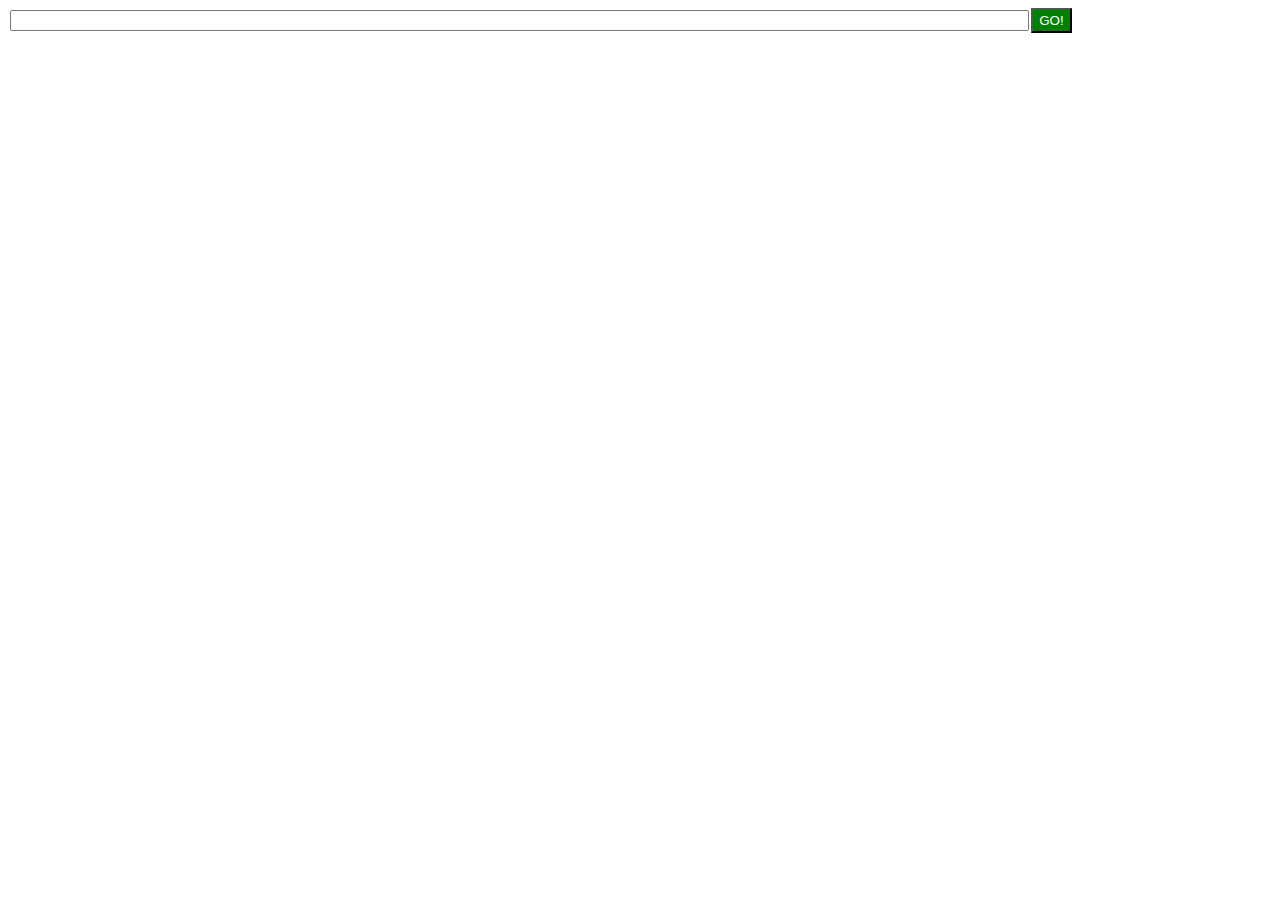
<file: index.html>
<!DOCTYPE html>
<html lang="en">
<head>
    <meta charset="UTF-8">
    <meta http-equiv="X-UA-Compatible" content="IE=edge">
    <meta name="viewport" content="width=device-width, initial-scale=1.0">
    <title>Search</title>
    <link rel="stylesheet" href="style.css">
</head>
<body>
    <div class="bar">
        <input type="text" name="search" id="search">
        <button>GO!</button>
    </div>
    <div class="container">

    </div>
    <script src="./main.js"></script>
</body>
</html>
</file>
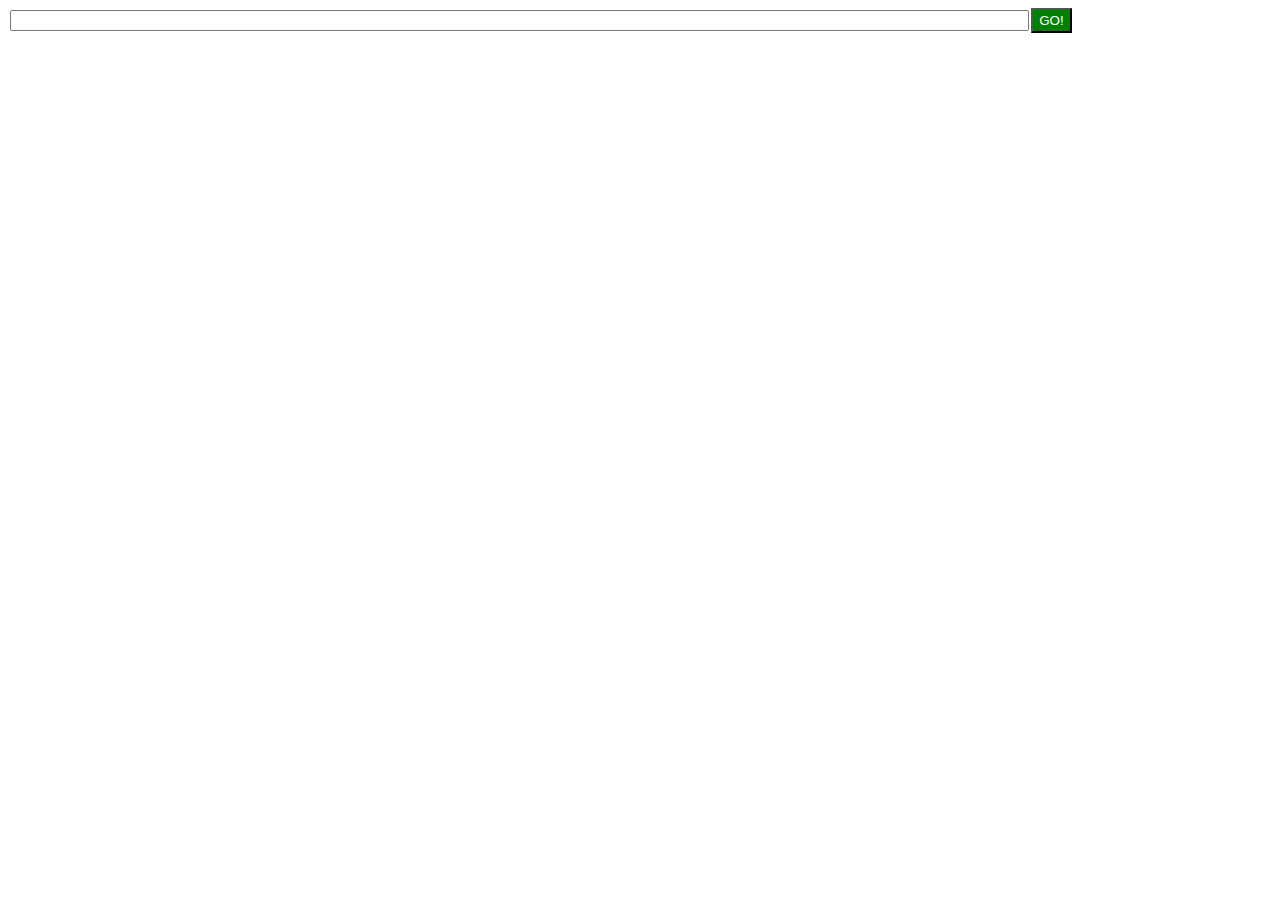
<file: search.html>
<!DOCTYPE html>
<html lang="en">
<head>
    <meta charset="UTF-8">
    <meta http-equiv="X-UA-Compatible" content="IE=edge">
    <meta name="viewport" content="width=device-width, initial-scale=1.0">
    <title>Search</title>
    <link rel="stylesheet" href="style.css">
</head>
<body>
    <div class="bar">
        <input type="text" name="search" id="search">
        <button>GO!</button>
    </div>
    <div class="container">

    </div>
    <script src="./main.js"></script>
</body>
</html>
</file>
<file: style.css>
#search {
    width: 80%;
    margin: 2px;
}

button {
    background-color: green;
    color: white;
}

.bar {
    display: flex;
    align-content: space-between;
}
.container{
    text-align: center;
    display: block;
}
</file>
